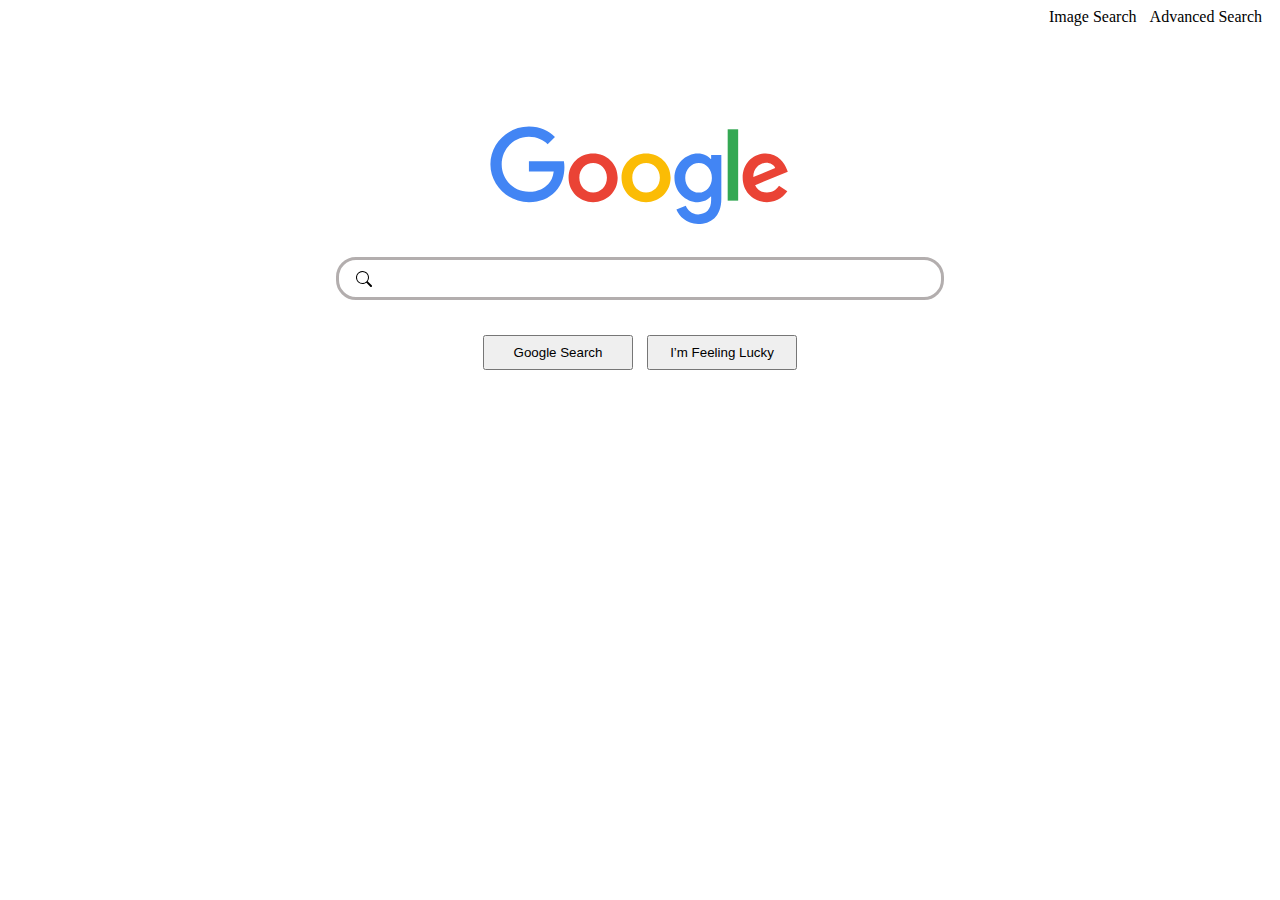
<file: index.html>
<!DOCTYPE html>
<html lang="en">
    <head>
        <title>Search</title>
        <link rel="stylesheet" href="./index.css">
        <link rel="icon" href="./icon.svg">
    </head>
    <body>
        <div class="references">
            <a href="./images.html">Image Search</a>
            <a href="./advanced.html">Advanced Search</a>
        </div>
        <div class="principal">
            <form action="https://www.google.com/search">
                <img src="./Google_logo.svg" alt="Google logo" id="logo">
                <div id="buscador">
                    <svg xmlns="http://www.w3.org/2000/svg" width="16" height="16" fill="currentColor" class="bi bi-search" viewBox="0 0 16 16" id="icon">
                        <path d="M11.742 10.344a6.5 6.5 0 1 0-1.397 1.398h-.001c.03.04.062.078.098.115l3.85 3.85a1 1 0 0 0 1.415-1.414l-3.85-3.85a1.007 1.007 0 0 0-.115-.1zM12 6.5a5.5 5.5 0 1 1-11 0 5.5 5.5 0 0 1 11 0"/>
                    </svg>
                    <input type="text" name="q" id="search">
                </div>
                <div>
                    <input type="submit" value="Google Search">
                    <input type="submit"  name="btnI" value="I’m Feeling Lucky">
                </div>
            </form>
        </div>
    </body>
</html>
</file>
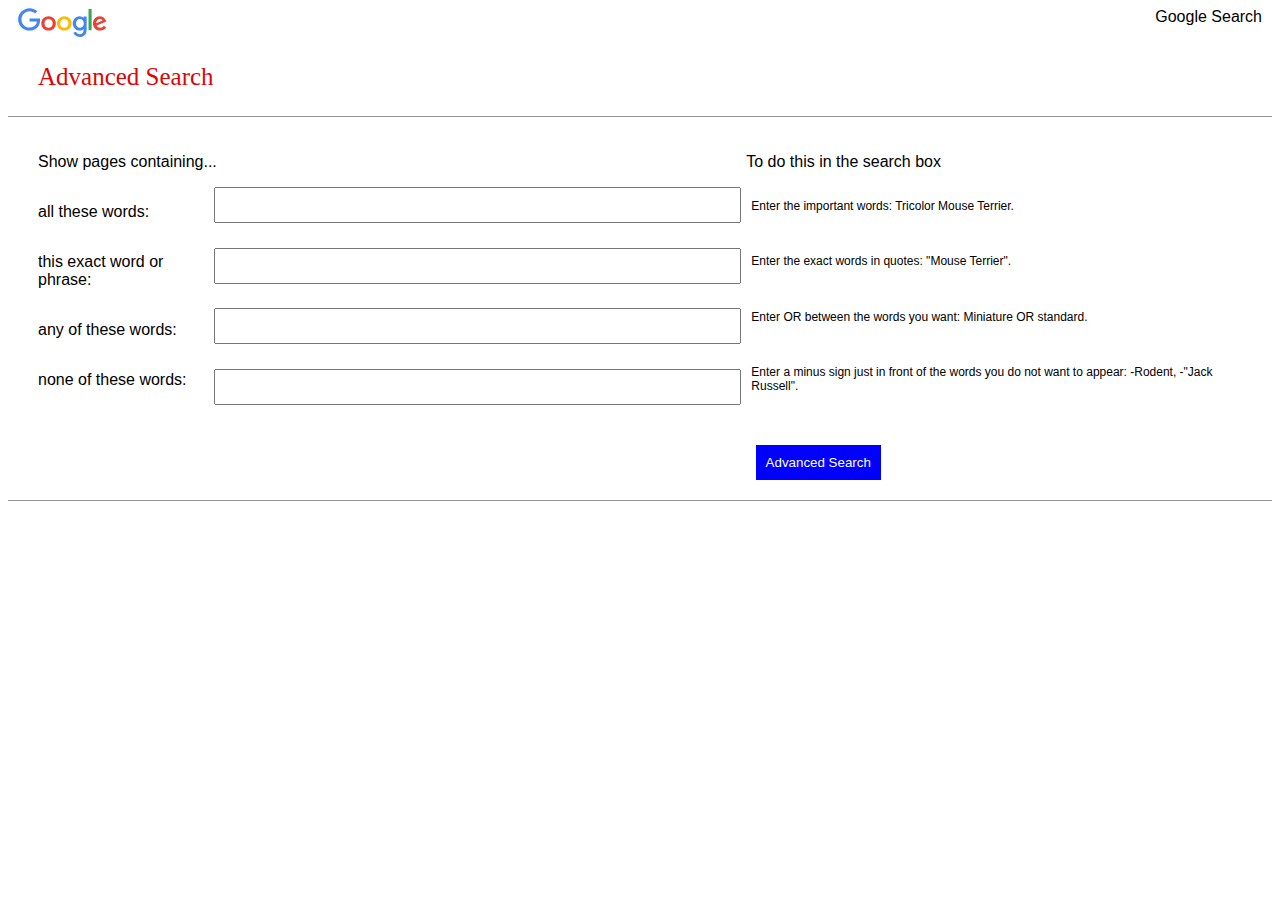
<file: advanced.html>
<!DOCTYPE html>
<html lang="en">
    <head>
        <title>Advanced</title>
        <link rel="stylesheet" href="advanced.css">
        <link rel="icon" href="./icon.svg">
    </head>
    <body>
        <div id="bar">
            <img src="./Google_logo.svg" alt="">
            <div><a href="./index.html">Google Search</a></div>
        </div>
        <p id="advanced">Advanced Search</p>
        <div id="principal">
                <div id="title">
                    <p>Show pages containing...</p>
                    <p>To do this in the search box</p>
                </div>
            <form action="https://www.google.com/search">
                <div id="form">
                    <div  id="state">
                        <p>all these words:</p>
                        <p>this exact word or phrase:</p>
                        <p>any of these words:</p>
                        <p>none of these words:</p>
                    </div>
                    <div id="inputs">
                        <input type="text" name="as_q">
                        <input type="text" name="as_epq">
                        <input type="text" name="as_oq">
                        <input type="text" name="as_eq">
                    </div>
                    <div id="aclarations">
                        <p>Enter the important words: Tricolor Mouse Terrier.</p>
                        <p>Enter the exact words in quotes: "Mouse Terrier".</p>
                        <p>Enter OR between the words you want: Miniature OR standard.</p>
                        <p>Enter a minus sign just in front of the words you do not want to appear: -Rodent, -"Jack Russell".</p>
                    </div>
                </div>
                <div id="submit">
                    <input type="submit" value="Advanced Search">
                </div>
            </form>
        </div>
    </body>
</html>
</file>
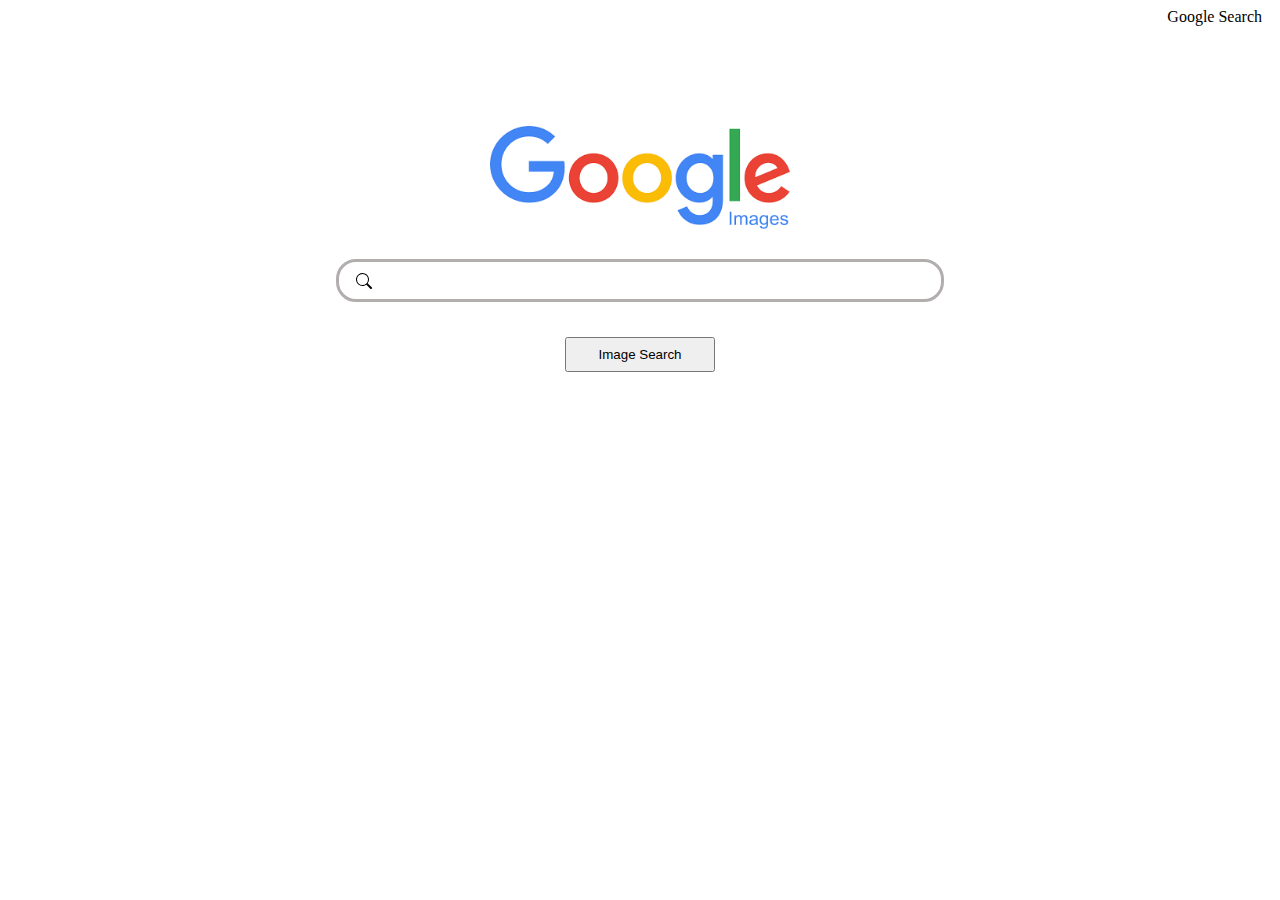
<file: images.html>
<!DOCTYPE html>
<html lang="en">
    <head>
        <title>Images</title>
        <link rel="stylesheet" href="./index.css">
        <link rel="icon" href="./icon.svg">
    </head>
    <body>
        <div class="references">
            <a href="./index.html">Google Search</a>
        </div>
        <div class="principal">
            <form action="https://www.google.com/search">
                <img src="./Google_images.png" alt="Google logo" id="logo">
                <div id="buscador">
                    <svg xmlns="http://www.w3.org/2000/svg" width="16" height="16" fill="currentColor" class="bi bi-search" viewBox="0 0 16 16" id="icon">
                        <path d="M11.742 10.344a6.5 6.5 0 1 0-1.397 1.398h-.001c.03.04.062.078.098.115l3.85 3.85a1 1 0 0 0 1.415-1.414l-3.85-3.85a1.007 1.007 0 0 0-.115-.1zM12 6.5a5.5 5.5 0 1 1-11 0 5.5 5.5 0 0 1 11 0"/>
                    </svg>
                    <input type="hidden" name="tbm" value="isch" >
                    <input type="text" name="q" id="search">
                </div>
                <div>
                    <input type="submit"  value="Image Search">
                </div>
            </form>
        </div>
    </body>
</html>
</file>
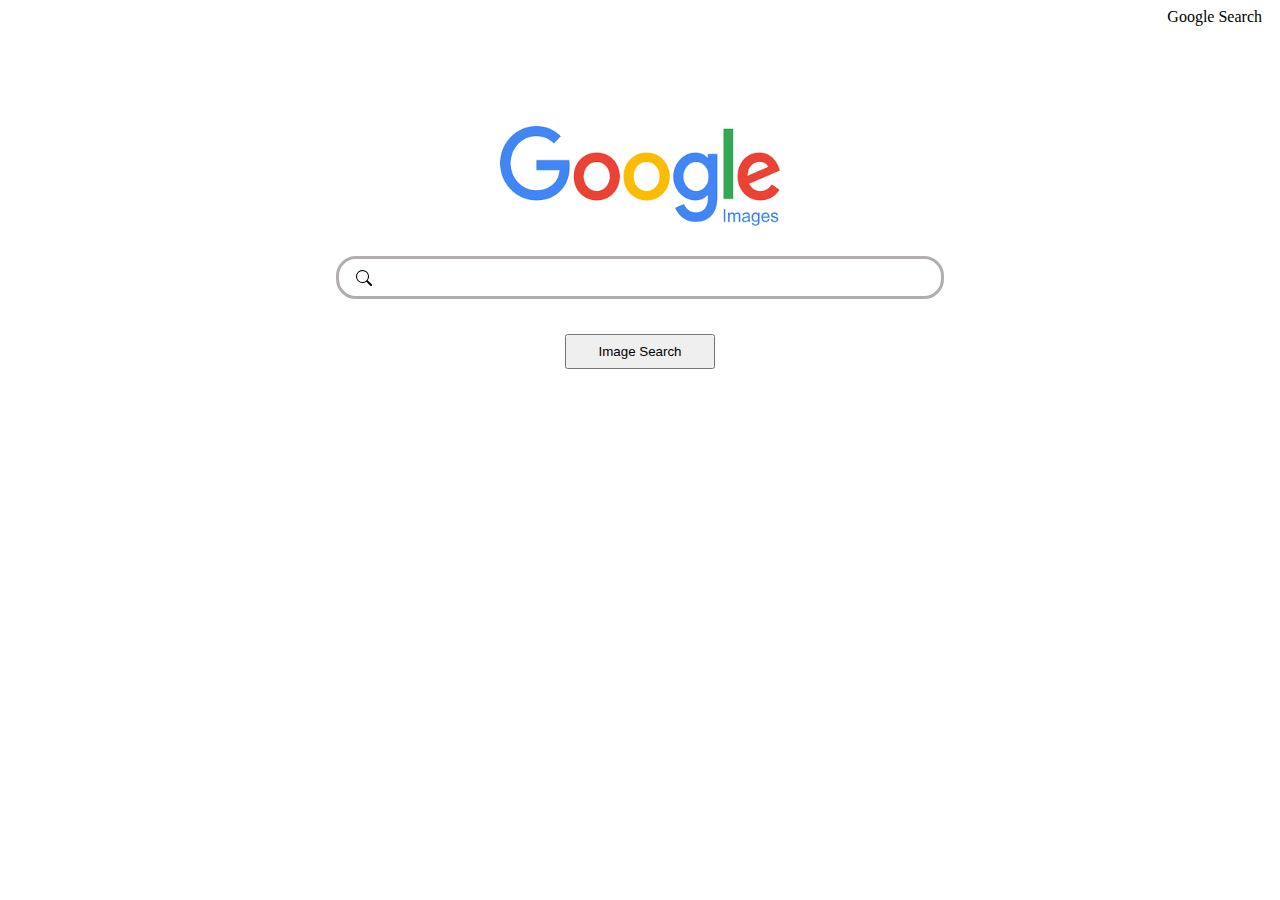
<file: GoogleImages/images.html>
<!DOCTYPE html>
<html lang="en">
    <head>
        <title>Images</title>
        <link rel="stylesheet" href="./images.css">
        <link rel="icon" href="../images/icon.svg">
    </head>
    <body>
        <div class="references">
            <a href="../GoogleSearch/index.html">Google Search</a>
        </div>
        <div class="principal">
            <form action="https://www.google.com/search">
                <img src="../images/Google_images.png" alt="Google logo" id="logo">
                <div id="buscador">
                    <svg xmlns="http://www.w3.org/2000/svg" width="16" height="16" fill="currentColor" class="bi bi-search" viewBox="0 0 16 16" id="icon">
                        <path d="M11.742 10.344a6.5 6.5 0 1 0-1.397 1.398h-.001c.03.04.062.078.098.115l3.85 3.85a1 1 0 0 0 1.415-1.414l-3.85-3.85a1.007 1.007 0 0 0-.115-.1zM12 6.5a5.5 5.5 0 1 1-11 0 5.5 5.5 0 0 1 11 0"/>
                    </svg>
                    <input type="hidden" name="tbm" value="isch" >
                    <input type="text" name="q" id="search">
                </div>
                <div>
                    <input type="submit"  value="Image Search">
                </div>
            </form>
        </div>
    </body>
</html>
</file>
<file: index.css>
.references {
  text-align: right;
}
.references a {
  margin-right: 10px;
  text-decoration: none;
  color: black;
}
.references a:hover {
  text-decoration: underline;
}

form {
  margin-top: 100px;
  display: flex;
  justify-content: center;
  align-items: center;
  flex-direction: column;
}

#logo {
  width: 300px;
}

#search {
  width: 550px;
  height: 35px;
  border-radius: 20px;
  margin: 30px 0px;
  padding-left: 50px;
  border: solid rgb(179, 174, 174);
  outline: none;
}

#icon {
  position: absolute;
  margin-left: 20px;
  margin-top: 44px;
}

input {
  margin: 5px;
  height: 35px;
  width: 150px;
}/*# sourceMappingURL=index.css.map */
</file>
<file: advanced.css>
body {
  font-family: Arial, Helvetica, sans-serif;
}

#bar {
  padding: 0px 10px;
  display: flex;
  justify-content: space-between;
}
#bar img {
  height: 30px;
}
#bar a {
  text-decoration: none;
  color: black;
}
#bar a:hover {
  text-decoration: underline;
}

#principal {
  border-top: 1px solid rgb(148, 147, 147);
  border-bottom: 1px solid rgb(148, 147, 147);
  padding: 20px 30px;
}

#advanced {
  padding: 0px 30px;
  font: 25px bold;
  color: rgb(220, 6, 6);
}

#title {
  display: flex;
  justify-content: space-between;
  margin-right: 25%;
}

#form {
  display: flex;
  justify-content: space-between;
}
#form div {
  display: flex;
  flex-direction: column;
  justify-content: space-between;
}

#state {
  font-size: 16px;
}

#inputs {
  width: 550px;
  margin-right: 10px;
}
#inputs input {
  height: 30px;
  padding-left: 10px;
}

#aclarations {
  font-size: 12px;
}

#submit {
  margin-top: 40px;
  margin-right: 30%;
  text-align: right;
}
#submit input {
  padding: 10px;
  background-color: blue;
  color: white;
  border: 0;
}/*# sourceMappingURL=advanced.css.map */
</file>
<file: GoogleImages/images.css>
.references {
  text-align: right;
}
.references a {
  margin-right: 10px;
  text-decoration: none;
  color: black;
}
.references a:hover {
  text-decoration: underline;
}

form {
  margin-top: 100px;
  display: flex;
  justify-content: center;
  align-items: center;
  flex-direction: column;
}

#logo {
  width: 280PX;
  height: 100PX;
}

#search {
  width: 550px;
  height: 35px;
  border-radius: 20px;
  margin: 30px 0px;
  padding-left: 50px;
  border: solid rgb(179, 174, 174);
  outline: none;
}

#icon {
  position: absolute;
  margin-left: 20px;
  margin-top: 44px;
}

input {
  margin-top: 5px;
  height: 35px;
  width: 150px;
}/*# sourceMappingURL=images.css.map */
</file>
